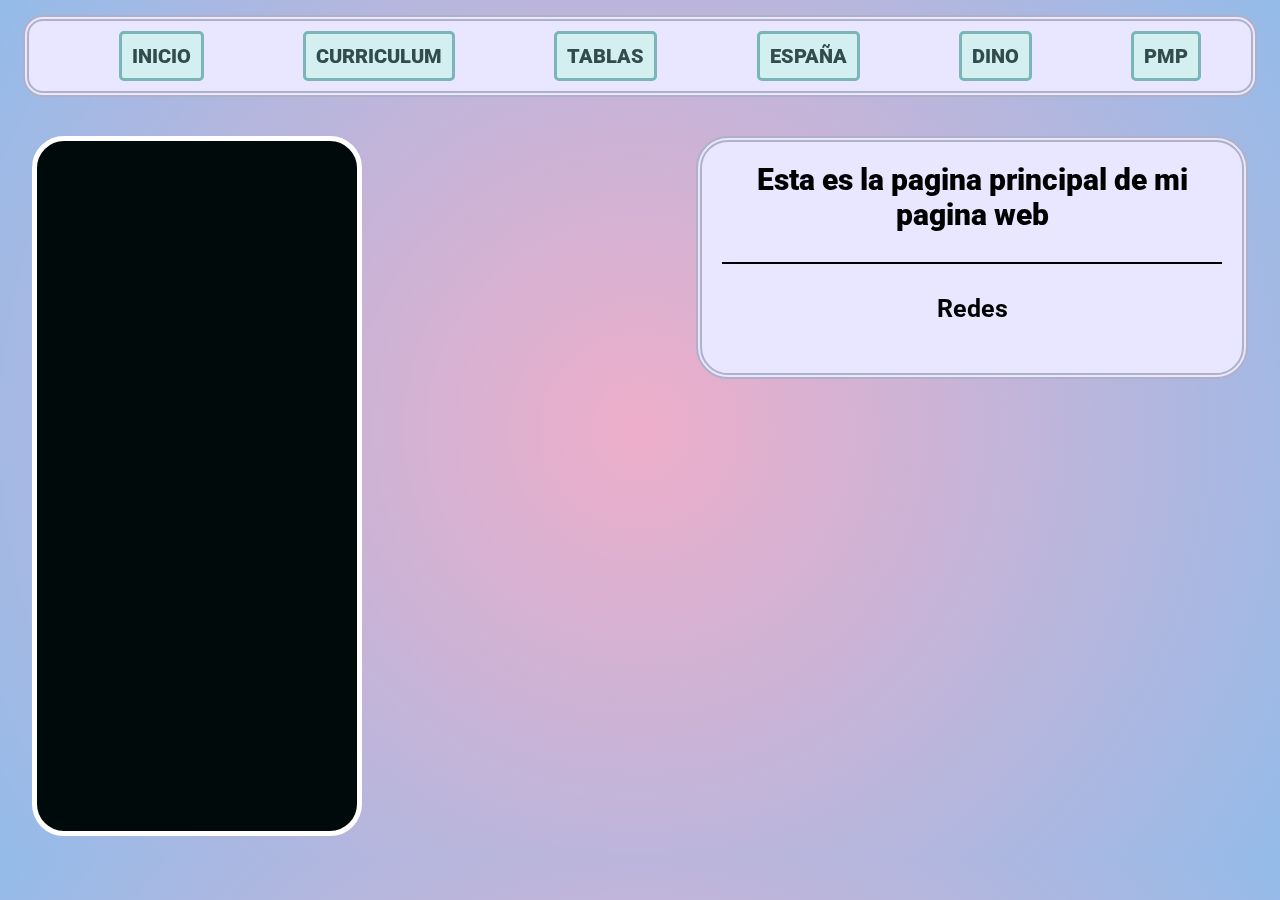
<file: index.html>
<!--
    Meter apartado de redes sociales
    -Insta
    -Github
    -Steam
-->
<!DOCTYPE html><html>
    <head>
        <title>PabloMPweb</title>
        <meta name="viewport" content="width=device-width, initial-scale=1.0">
        <meta name="autor" content="PabloMP">
        <link rel="icon" href="Indice/Img/GRASS.png">
        <meta charset="UTF-8">
        <link rel="preconnect" href="https://fonts.googleapis.com"> 
		<link rel="preconnect" href="https://fonts.gstatic.com" crossorigin> 
		<link href="https://fonts.googleapis.com/css2?family=Roboto:wght@100&display=swap" rel="stylesheet">
        <link rel="stylesheet" type="text/css" href="Indice/CSS/estilos.css" />
    </head>
    <body>
        <ul id="Indice">
            <li><a class="Indice" indice="encima" href="index.html">INICIO</a></li>
            <li><a class="Indice" indice="encima" href="/Curriculum/Curriculum.html">Curriculum</a></li>
            <li><a class="Indice" indice="encima" href="Tabla/tabla.html">TABLAS</a></li>
            <li><a class="Indice" indice="encima" href="Espana/España.html">ESPAÑA</a></li>
            <li><a class="Indice" indice="encima" href="Dino.html">DINO</a></li>
            <li><a class="Indice" indice="encima" href="http://pmpserver.duckdns.org:28/">pmp</a></li>
        </ul>
       
        <div id="Musica" class="Columna">
            <iframe style="border-radius:12px" src="https://open.spotify.com/embed/playlist/2yWdGnGmsb6gAMvNwnXeTr?utm_source=generator" width="100%" height="630" frameBorder="0" allowfullscreen="" allow="autoplay; clipboard-write; encrypted-media; fullscreen; picture-in-picture" loading="lazy"></iframe>
        </div>
        <div id="Principal" class="Columna">
            Esta es la pagina principal de mi pagina web
            <p style="border: 1px solid black;">
                <h1 style="font-size:25px;">Redes</h1>
            </p>
        </div>
        
    </body>
    
</html>
</file>
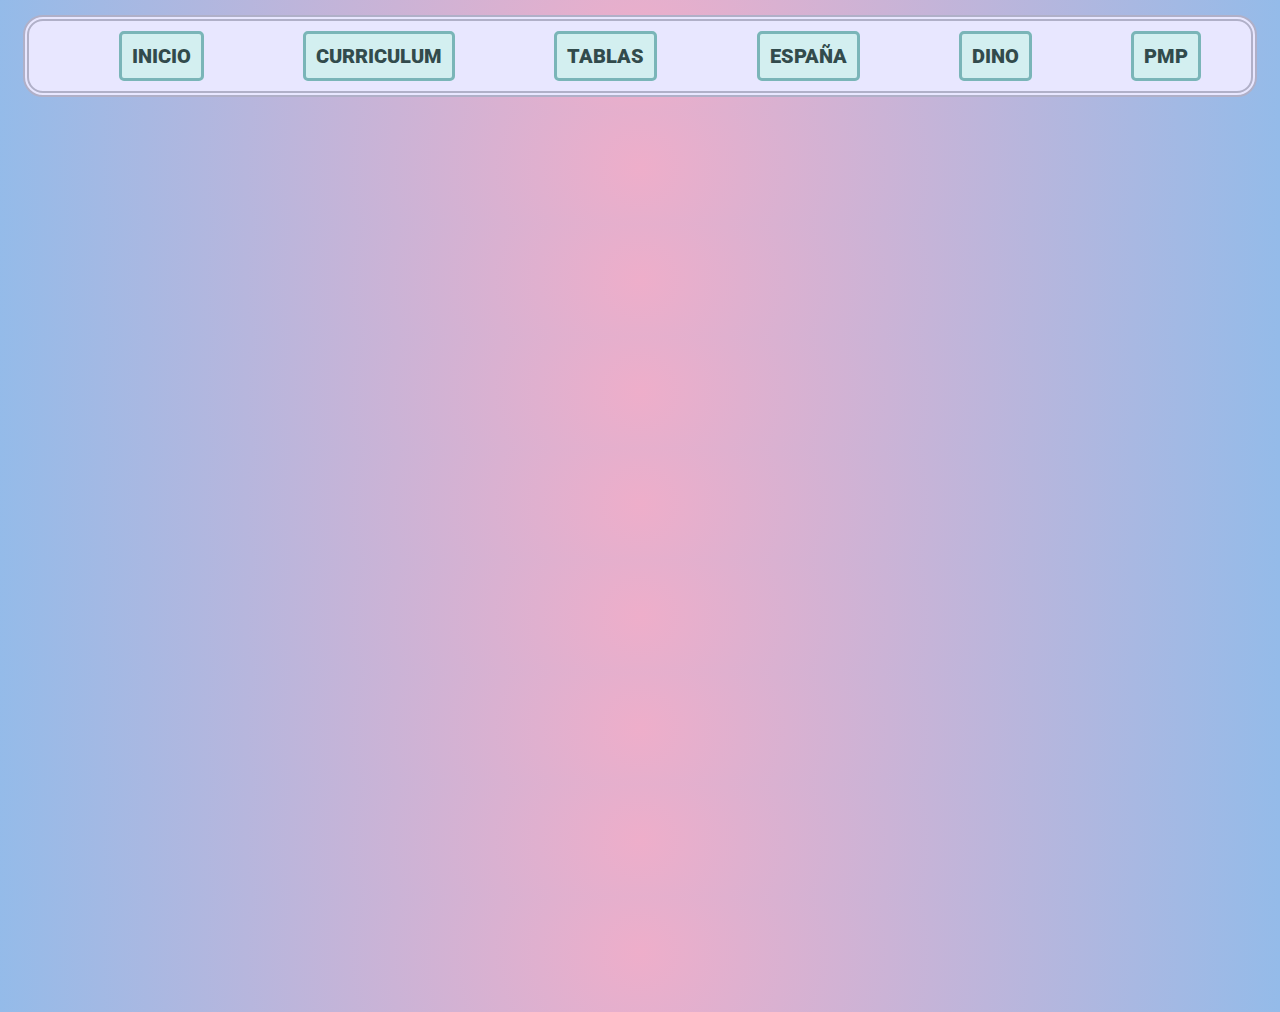
<file: Dino.html>
<!DOCTYPE html><html>
    <head>
        <meta name="viewport" content="width=device-width, initial-scale=1.0">
        <meta name="autor" content="PabloMP">
        <link rel="preconnect" href="https://fonts.googleapis.com"> 
		<link rel="preconnect" href="https://fonts.gstatic.com" crossorigin> 
		<link href="https://fonts.googleapis.com/css2?family=Roboto:wght@100&display=swap" rel="stylesheet">
        <title>Dino</title>
        <meta charset="UTF-8">
        <link rel="stylesheet" type="text/css" href="Dino.css" />
    </head>
    <body>
        <ul id="Indice">
            <li><a class="Indice" indice="encima" href="index.html">INICIO</a></li>
            <li><a class="Indice" indice="encima" href="/Curriculum/Curriculum.html">Curriculum</a></li>
            <li><a class="Indice" indice="encima" href="Tabla/tabla.html">TABLAS</a></li>
            <li><a class="Indice" indice="encima" href="Espana/España.html">ESPAÑA</a></li>
            <li><a class="Indice" indice="encima" href="Dino.html">DINO</a></li>
            <li><a class="Indice" indice="encima" href="http://pmpserver.duckdns.org:28/">pmp</a></li>
        </ul>
        <iframe src="https://chromedino.com/" frameborder="0" scrolling="no" width="100%" height="100%" loading="lazy"></iframe>
<style type="text/css">iframe { position: absolute; width: 100%; height: 100%; z-index: 999; }</style><iframe src="https://chromedino.com/" frameborder="0" scrolling="no" width="100%" height="100%" loading="lazy"></iframe>
<style type="text/css">iframe { position: absolute; width: 100%; height: 100%; z-index: 999; }</style>
    </body>
</html>
</file>
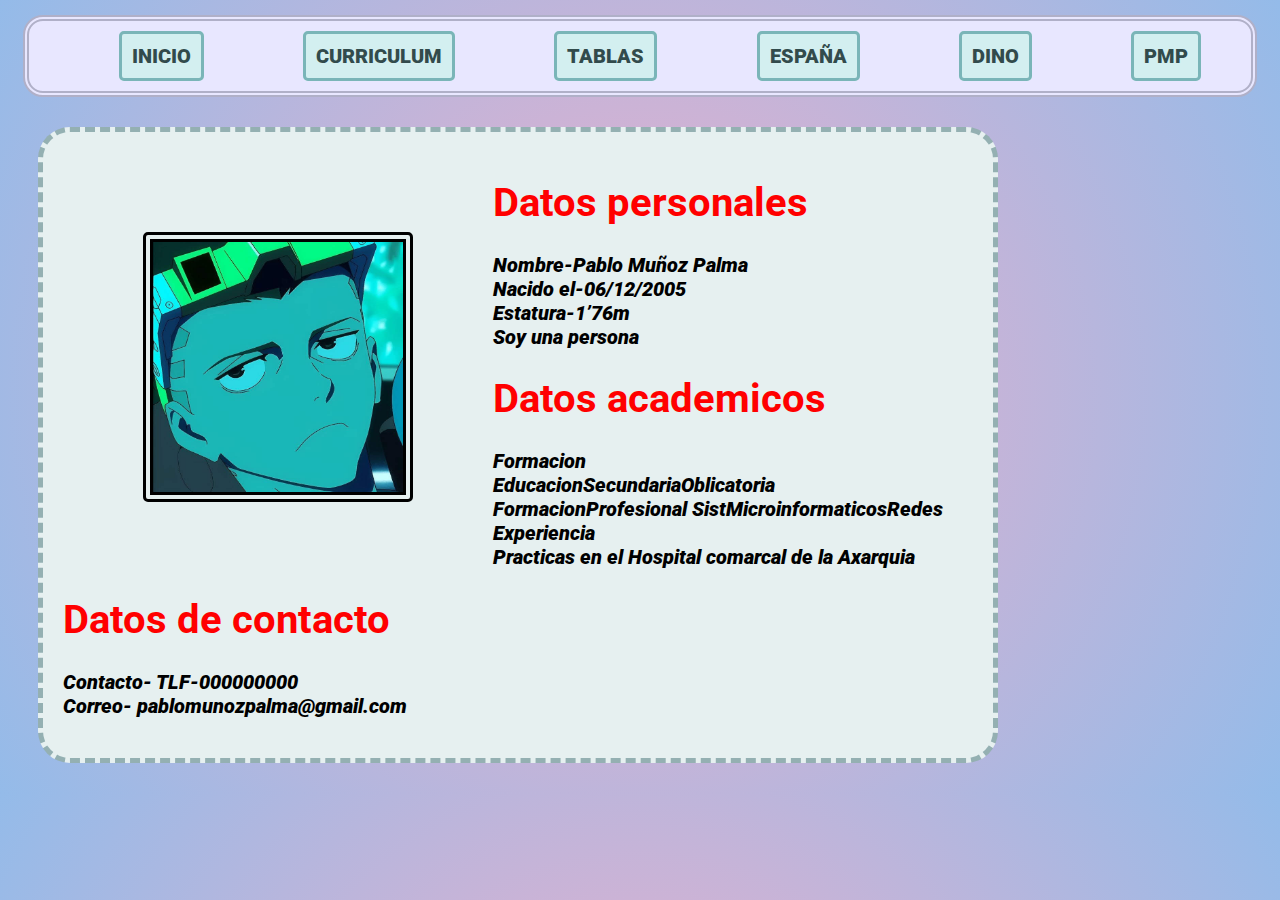
<file: Curriculum/Curriculum.html>
<!DOCTYPE html><html>
    <head>
        <title>PabloMPweb</title>
        <meta name="viewport" content="width=device-width, initial-scale=1.0">
        <meta name="autor" content="PabloMP">
        <link rel="icon" href="Indice/Img/GRASS.png">
        <meta charset="UTF-8">
        <link rel="preconnect" href="https://fonts.googleapis.com"> 
		<link rel="preconnect" href="https://fonts.gstatic.com" crossorigin> 
		<link href="https://fonts.googleapis.com/css2?family=Roboto:wght@100&display=swap" rel="stylesheet">
        <link rel="stylesheet" type="text/css" href="Curriculum.css" />
    </head>
    <body>
        <ul id="Indice">
            <li><a class="Indice" indice="encima" href="../index.html">INICIO</a></li>
            <li><a class="Indice" indice="encima" href="..//Curriculum/Curriculum.html">Curriculum</a></li>
            <li><a class="Indice" indice="encima" href="../Tabla/tabla.html">TABLAS</a></li>
            <li><a class="Indice" indice="encima" href="../Espana/España.html">ESPAÑA</a></li>
            <li><a class="Indice" indice="encima" href="../Dino.html">DINO</a></li>
            <li><a class="Indice" indice="encima" href="http://pmpserver.duckdns.org:28/">pmp</a></li>
        </ul>

        <div id="Datos" class="Columna">
            <img id="foto" src="Foto.jpg">
            <h1>Datos personales</h1>

            <p>
                Nombre-Pablo Muñoz Palma <br>
                Nacido el-06/12/2005 <br>
                Estatura-1’76m <br>
                Soy una persona
            </p>
            <h1>Datos academicos</h1>
            <p>
                Formacion<br>
                EducacionSecundariaOblicatoria <br>
                FormacionProfesional SistMicroinformaticosRedes <br>
                Experiencia <br> Practicas en el Hospital comarcal de la Axarquia
            </p>
            <h1>Datos de contacto</h1>

            <p>
                Contacto- TLF-000000000<br>
                Correo- pablomunozpalma@gmail.com
            </p>
        </div>
    </body>
</html>
</file>
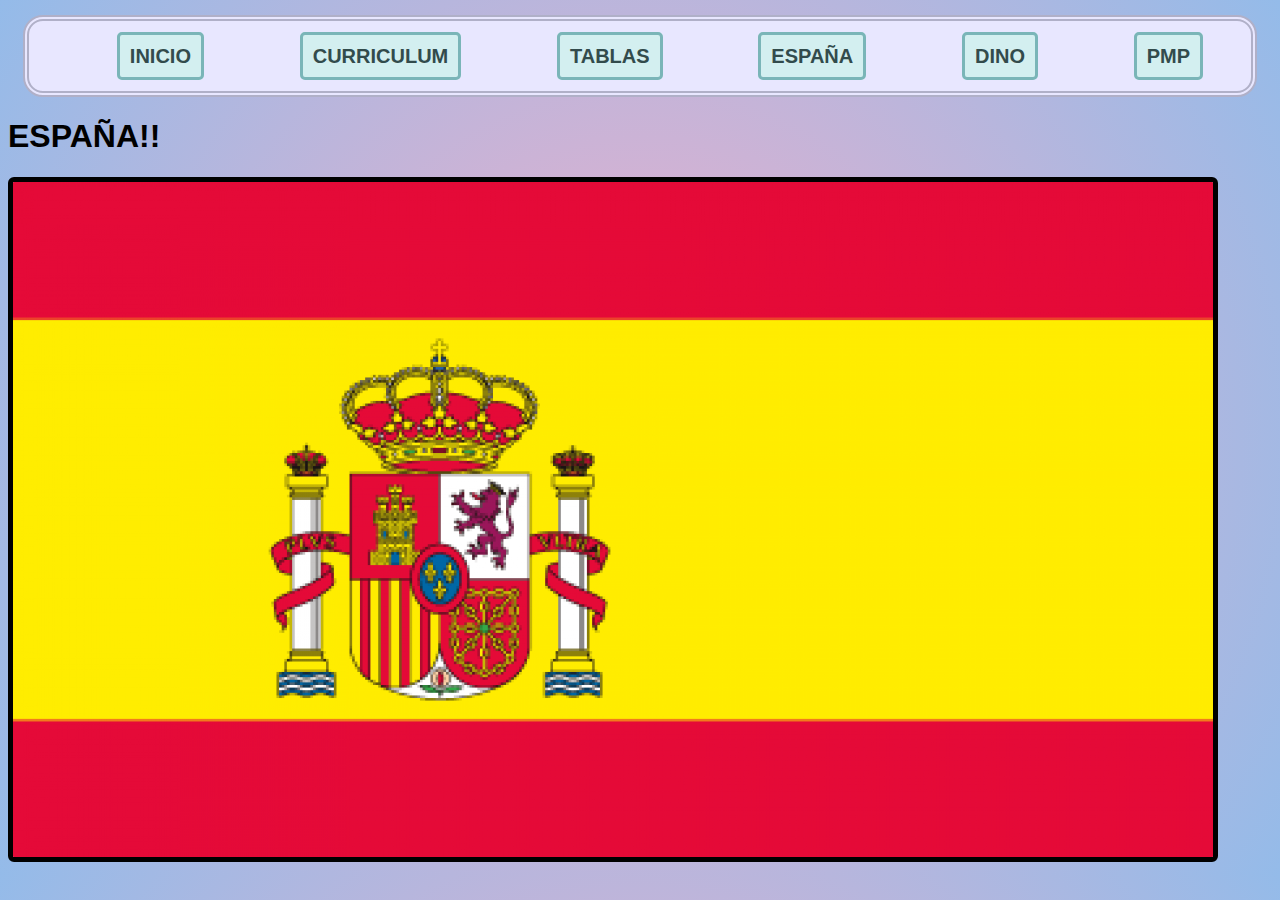
<file: Espana/España.html>
<!DOCTYPE html><html>
    <head>
       <title>ESPAÑA!ESPAÑA!ESPAÑA!ESPAÑA!</title>
        <meta charset="UTF-8">
        <link rel="icon" href="Img/España.png">
        <link rel="stylesheet" type="text/css" href="CSS/estilosEspana.css" />

    </head>
    <body>
        <ul id="Indice">
            <li><a class="Indice" indice="encima" href="../index.html">INICIO</a></li>
            <li><a class="Indice" indice="encima" href="..//Curriculum/Curriculum.html">Curriculum</a></li>
            <li><a class="Indice" indice="encima" href="../Tabla/tabla.html">TABLAS</a></li>
            <li><a class="Indice" indice="encima" href="../Espana/España.html">ESPAÑA</a></li>
            <li><a class="Indice" indice="encima" href="../Dino.html">DINO</a></li>
            <li><a class="Indice" indice="encima" href="http://pmpserver.duckdns.org:28/">pmp</a></li>
        </ul>
        
        <h1>ESPAÑA!!</h1>
        <img style="border: solid 5px ;border-radius: 6px ;" src="/Espana/Img/España.png">
        <audio controls hidden autoplay src="/Espana/Audio/himno-espana.mp3" ></audio>
    </body>
</html>
</file>
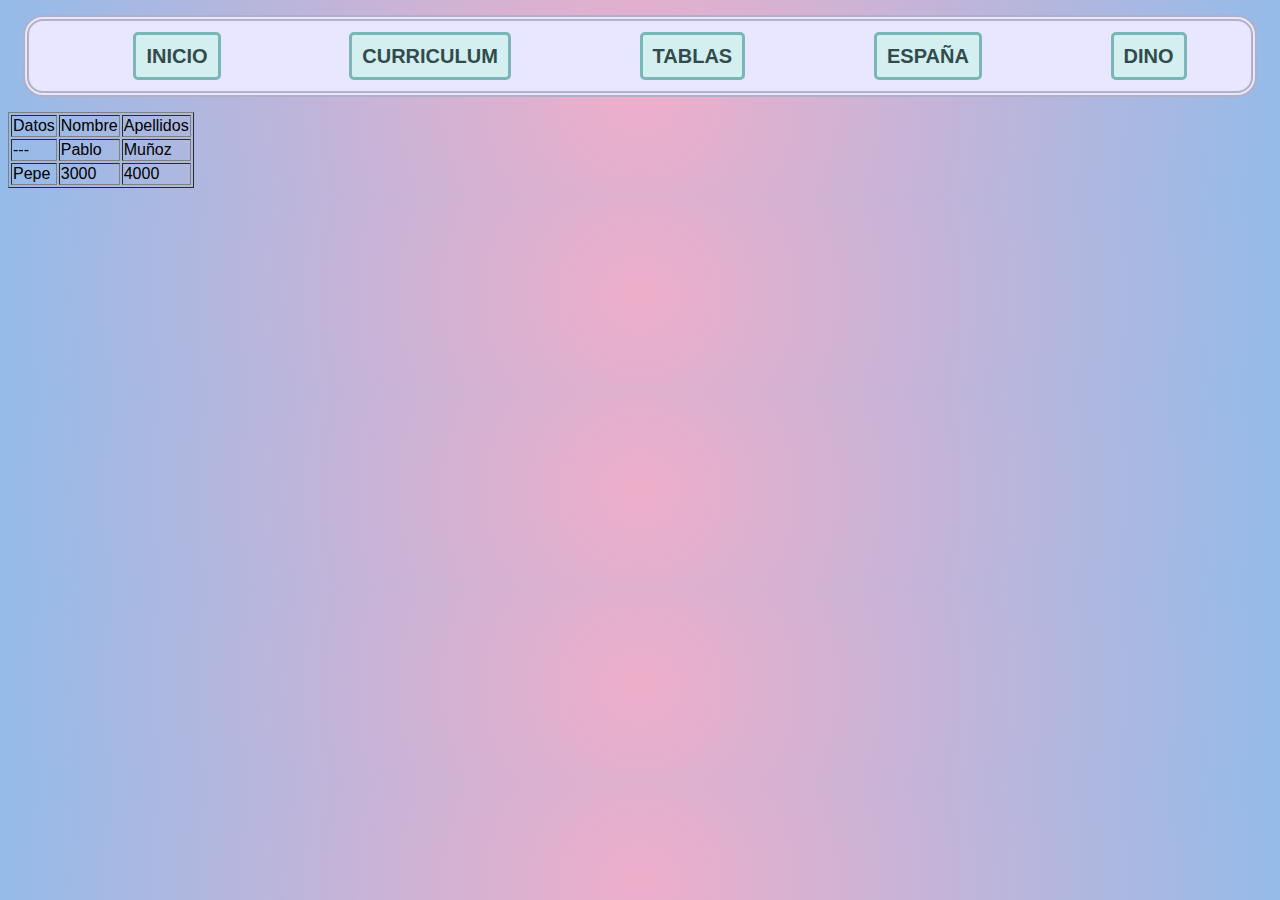
<file: Tabla/tabla.html>
<!DOCTYPE html> <html>
    <head>
        <title>Pagina</title>
        <link rel="icon" href="GRASS.png">
        <meta charset="UTF-8">
        <link rel="stylesheet" href="tabla.css">
    </head>
    <body>
        <ul id="Indice">
            <li><a class="Indice" indice="encima" href="../index.html">INICIO</a></li>
            <li><a class="Indice" indice="encima" href="..//Curriculum/Curriculum.html">Curriculum</a></li>
            <li><a class="Indice" indice="encima" href="../Tabla/tabla.html">TABLAS</a></li>
            <li><a class="Indice" indice="encima" href="../Espana/España.html">ESPAÑA</a></li>
            <li><a class="Indice" indice="encima" href="../Dino.html">DINO</a></li>
        </ul>
        <table border="1">
			<tbody><tr><td>Datos</td><td>Nombre</td><td>Apellidos</td></tr>
			<tr><td>---</td><td>Pablo</td><td>Muñoz</td></tr>
			<tr><td>Pepe</td><td>3000</td><td>4000</td></tr>
		</tbody></table>
    </body>
</html>
</file>
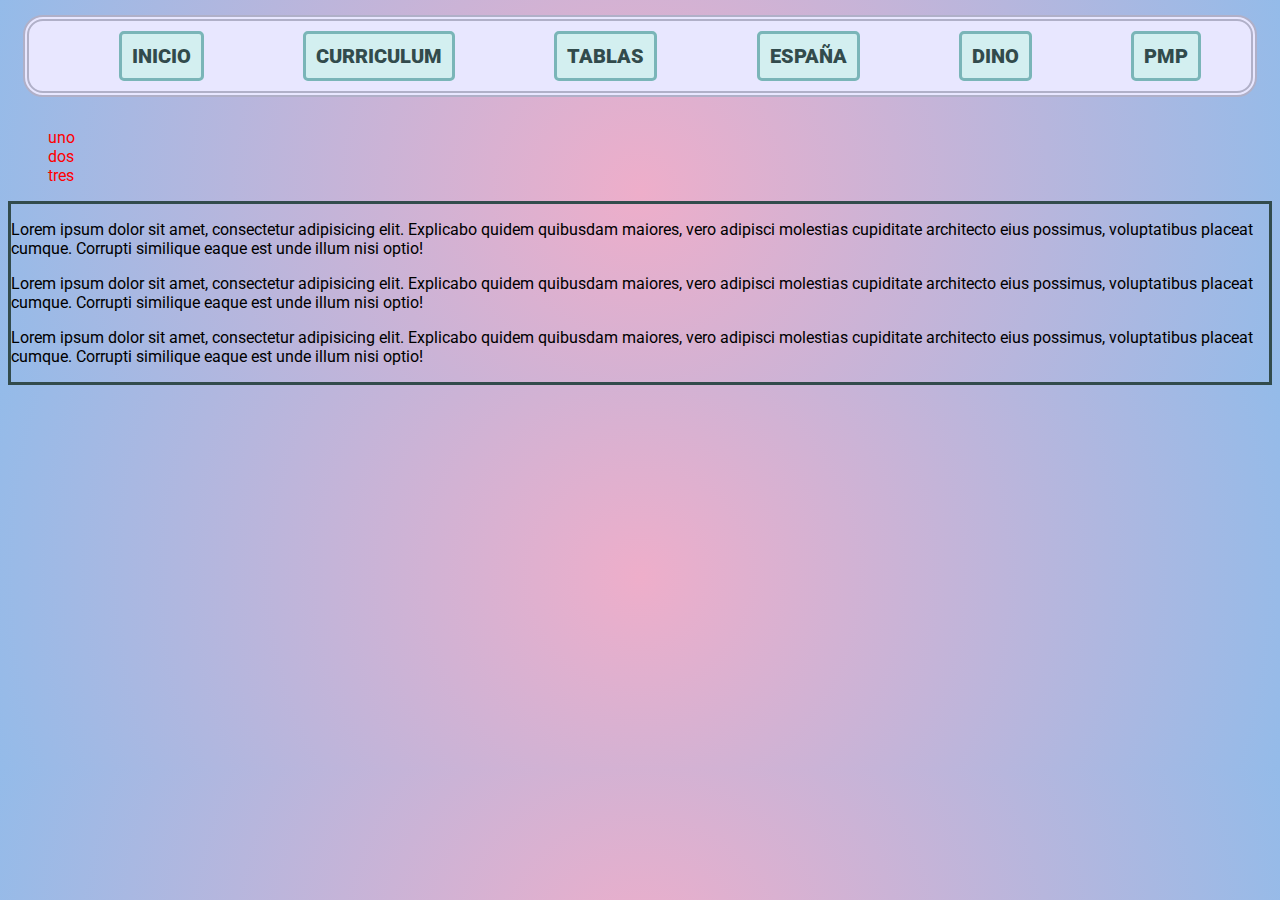
<file: Trabajos/Practica5/Practica5.html>
<!DOCTYPE html><html>
    <head>
        <title>PabloMPweb</title>
        <meta name="viewport" content="width=device-width, initial-scale=1.0">
        <meta name="autor" content="PabloMP">
        <link rel="icon" href="Indice/Img/GRASS.png">
        <meta charset="UTF-8">
        <link rel="preconnect" href="https://fonts.googleapis.com"> 
		<link rel="preconnect" href="https://fonts.gstatic.com" crossorigin> 
		<link href="https://fonts.googleapis.com/css2?family=Roboto:wght@100&display=swap" rel="stylesheet">
        <link rel="stylesheet" type="text/css" href="/Trabajos/Practica5/Practica5.css" />
    </head>
    <body>
        <ul id="Indice">
            <li><a class="Indice" indice="encima" href="index.html">INICIO</a></li>
            <li><a class="Indice" indice="encima" href="/Curriculum/Curriculum.html">Curriculum</a></li>
            <li><a class="Indice" indice="encima" href="Tabla/tabla.html">TABLAS</a></li>
            <li><a class="Indice" indice="encima" href="Espana/España.html">ESPAÑA</a></li>
            <li><a class="Indice" indice="encima" href="Dino.html">DINO</a></li>
            <li><a class="Indice" indice="encima" href="http://pmpserver.duckdns.org:28/">pmp</a></li>
        </ul>
        <div id="Menu">
            <ul>
                <li><a href="">uno</a></li>
                <li><a href="">dos</a></li>
                <li><a href="">tres</a></li>
            </ul>
        </div>
        <div id="Texto">
            <p>Lorem ipsum dolor sit amet, consectetur adipisicing elit. Explicabo quidem quibusdam maiores, vero adipisci molestias cupiditate architecto eius possimus, voluptatibus placeat cumque. Corrupti similique eaque est unde illum nisi optio!</p>
            <p>Lorem ipsum dolor sit amet, consectetur adipisicing elit. Explicabo quidem quibusdam maiores, vero adipisci molestias cupiditate architecto eius possimus, voluptatibus placeat cumque. Corrupti similique eaque est unde illum nisi optio!</p>
            <p>Lorem ipsum dolor sit amet, consectetur adipisicing elit. Explicabo quidem quibusdam maiores, vero adipisci molestias cupiditate architecto eius possimus, voluptatibus placeat cumque. Corrupti similique eaque est unde illum nisi optio!</p>
        </div>
    
    </body>
</file>
<file: Indice/CSS/estilos.css>
@media only screen and (max-width: 600px) {
    body {
      background-color: lightblue;
    }
}
*{
    margin: 9;
	padding: 10;
}
body {
    font-family: 'Roboto', sans-serif;
    background: rgb(238,174,202);
    background: radial-gradient(circle, rgba(238,174,202,1) 0%, rgba(148,187,233,1) 100%);
    }
 /*Esto define el modulo superior de enlaces*/
#Indice {
    text-align: center;
    display: block;
    text-decoration: none;
    align-items: center;
    text-transform: uppercase;
   	height: 70px;
    margin: 15px;
    font-size: 20px;
    display: flex;
    border:  6px double #B0B0C8;
    background-color: #E8E7FF;
    border-radius: 20px;
    list-style: none;
    justify-content: space-around;
}
.Indice{
    text-decoration: none;
    color: #324B4C;
    font-weight: 900;
    border: 3px solid #7AB5B8;
    border-radius: 5px;
    box-sizing: content-box;  
    background-color: #D3EFF0;
    padding: 10px;
}
[indice="encima"]:hover {
    color: red;
    border: double 3px black;
}
/*----------------------------------------------------*/
/*Esto define el formato de los modulos base*/
.Columna {
    color: black;
    list-style: none;
    border: 5px solid white;
    background-color: white;
    margin: 24px;
    text-decoration: none;
    font-size: 20px;
    padding: 20px;
    gap: 5px;
    width: 250px;
    text-align: center;
    height: 650px;
    box-sizing: content-box;
    border-radius: 32px;
    float: left;
}
/*-----------------------------------------------------*/
/*Esto define el modulo de musica*/
#Musica {
    background-color: rgb(0, 10, 10);
    color: aliceblue;
    margin-top: 50;
    width: 280px;
    height: 650px;
}
.musica {
    margin-top: 10px;
    border: 1px solid white;
}
/*------------------------------------*/
/*Esto define el modulo principal*/
#Principal {
    font-size: 30px;
    width: 500px;
    height: auto;
    float: right;
    text-align: center;
    align-items: center;
    border:  6px double #B0B0C8;
    background-color: #E8E7FF;
    font-weight: 900;    
}
/*--------------------------------------------------*/
</file>
<file: Dino.css>
@media only screen and (max-width: 600px) {
    body {
      background-color: lightblue;
    }
}
*{
    margin: 9;
	padding: 10;
}
body {
    font-family: 'Roboto', sans-serif;
    background: rgb(238,174,202);
    background: radial-gradient(circle, rgba(238,174,202,1) 0%, rgba(148,187,233,1) 100%);
    }
 /*Esto define el modulo superior de enlaces*/
#Indice {
    text-align: center;
    display: block;
    text-decoration: none;
    align-items: center;
    text-transform: uppercase;
   	height: 70px;
    margin: 15px;
    font-size: 20px;
    display: flex;
    border:  6px double #B0B0C8;
    background-color: #E8E7FF;
    border-radius: 20px;
    list-style: none;
    justify-content: space-around;
}
.Indice{
    text-decoration: none;
    color: #324B4C;
    font-weight: 900;
    border: 3px solid #7AB5B8;
    border-radius: 5px;
    box-sizing: content-box;  
    background-color: #D3EFF0;
    padding: 10px;
}
[indice="encima"]:hover {
    color: red;
    border: double 3px black;
}
</file>
<file: Curriculum/Curriculum.css>
@media only screen and (max-width: 600px) {
    body {
      background-color: lightblue;
    }
}
*{
    margin: 9;
	padding: 10;
}
body {
    font-family: 'Roboto', sans-serif;
    background: rgb(238,174,202);
    background: radial-gradient(circle, rgba(238,174,202,1) 0%, rgba(148,187,233,1) 100%);
    }
 /*Esto define el modulo superior de enlaces*/
#Indice {
    text-align: center;
    display: block;
    text-decoration: none;
    align-items: center;
    text-transform: uppercase;
   	height: 70px;
    margin: 15px;
    font-size: 20px;
    display: flex;
    border:  6px double #B0B0C8;
    background-color: #E8E7FF;
    border-radius: 20px;
    list-style: none;
    justify-content: space-around;
}
.Indice{
    text-decoration: none;
    color: #324B4C;
    font-weight: 900;
    border: 3px solid #7AB5B8;
    border-radius: 5px;
    box-sizing: content-box;  
    background-color: #D3EFF0;
    padding: 10px;
}
[indice="encima"]:hover {
    color: red;
    border: double 3px black;
}
/*----------------------------------------------------*/
/*Esto define el formato del modulo de informacion principal*/
#Datos {
    background-color: #E6F0F0;
    width: auto;
    max-width: 910px;
    height: auto;
    border: 5px dashed #94B0B2;
}
#foto {
    border: double black 10px;
    border-radius: 5px;
    float: left;
    margin: 80px; 
    height: 250px;
    width: 250px;
}
h1{
    color: red;
}
.Columna {
    color: black;
    margin: 30px;
    font-size: 20px;
    padding: 20px;
    box-sizing: content-box;
    border-radius: 32px;
}
p{
    font-style: italic;
    font-size: 20px;
    font-weight: 900;

}
</file>
<file: Espana/CSS/estilosEspana.css>
@media only screen and (max-width: 600px) {
    body {
      background-color: lightblue;
    }
}
*{
    margin: 9;
	padding: 10;
}
body {
    font-family: 'Roboto', sans-serif;
    background: rgb(238,174,202);
    background: radial-gradient(circle, rgba(238,174,202,1) 0%, rgba(148,187,233,1) 100%);
    }
 /*Esto define el modulo superior de enlaces*/
#Indice {
    text-align: center;
    display: block;
    text-decoration: none;
    align-items: center;
    text-transform: uppercase;
   	height: 70px;
    margin: 15px;
    font-size: 20px;
    display: flex;
    border:  6px double #B0B0C8;
    background-color: #E8E7FF;
    border-radius: 20px;
    list-style: none;
    justify-content: space-around;
}
.Indice{
    text-decoration: none;
    color: #324B4C;
    font-weight: 900;
    border: 3px solid #7AB5B8;
    border-radius: 5px;
    box-sizing: content-box;  
    background-color: #D3EFF0;
    padding: 10px;
}
[indice="encima"]:hover {
    color: red;
    border: double 3px black;
}
</file>
<file: Tabla/tabla.css>
*{
    margin: 9;
	padding: 10;
}
body {
    font-family: 'Roboto', sans-serif;
    background: rgb(238,174,202);
    background: radial-gradient(circle, rgba(238,174,202,1) 0%, rgba(148,187,233,1) 100%);
    }
 /*Esto define el modulo superior de enlaces*/
#Indice {
    text-align: center;
    display: block;
    text-decoration: none;
    align-items: center;
    text-transform: uppercase;
   	height: 70px;
    margin: 15px;
    font-size: 20px;
    display: flex;
    border:  6px double #B0B0C8;
    background-color: #E8E7FF;
    border-radius: 20px;
    list-style: none;
    justify-content: space-around;
}
.Indice{
    text-decoration: none;
    color: #324B4C;
    font-weight: 900;
    border: 3px solid #7AB5B8;
    border-radius: 5px;
    box-sizing: content-box;  
    background-color: #D3EFF0;
    padding: 10px;
}
[indice="encima"]:hover {
    color: red;
    border: double 3px black;
}
/*----------------------------------------------------*/
</file>
<file: Trabajos/Practica5/Practica5.css>
@media only screen and (max-width: 600px) {
    body {
      background-color: lightblue;
    }
}
*{
    margin: 9;
	padding: 10;
}
body {
    font-family: 'Roboto', sans-serif;
    background: rgb(238,174,202);
    background: radial-gradient(circle, rgba(238,174,202,1) 0%, rgba(148,187,233,1) 100%);
    }
 /*Esto define el modulo superior de enlaces*/
#Indice {
    text-align: center;
    display: block;
    text-decoration: none;
    align-items: center;
    text-transform: uppercase;
   	height: 70px;
    margin: 15px;
    font-size: 20px;
    display: flex;
    border:  6px double #B0B0C8;
    background-color: #E8E7FF;
    border-radius: 20px;
    list-style: none;
    justify-content: space-around;
}
.Indice{
    text-decoration: none;
    color: #324B4C;
    font-weight: 900;
    border: 3px solid #7AB5B8;
    border-radius: 5px;
    box-sizing: content-box;  
    background-color: #D3EFF0;
    padding: 10px;
}
[indice="encima"]:hover {
    color: red;
    border: double 3px black;
}
/*----------------------------------------------------*/
/*Esto define el formato de los modulos base*/
.Columna {
    color: black;
    list-style: none;
    border: 5px solid white;
    background-color: white;
    margin: 24px;
    text-decoration: none;
    font-size: 20px;
    padding: 20px;
    gap: 5px;
    width: 250px;
    text-align: center;
    height: 650px;
    box-sizing: content-box;
    border-radius: 32px;
    float: left;
}

/*------------------------------------------------------------*/
#Menu{
    float: left;
}
#Menu li{
    list-style: none;
    
}
#Menu li a{
    color: red;
    text-decoration: none;
}
#Menu li a:hover{
    text-decoration: none;
    color: blue;
}
#Texto {
    border: #324B4C solid 3px;
    float: right;
}
</file>
